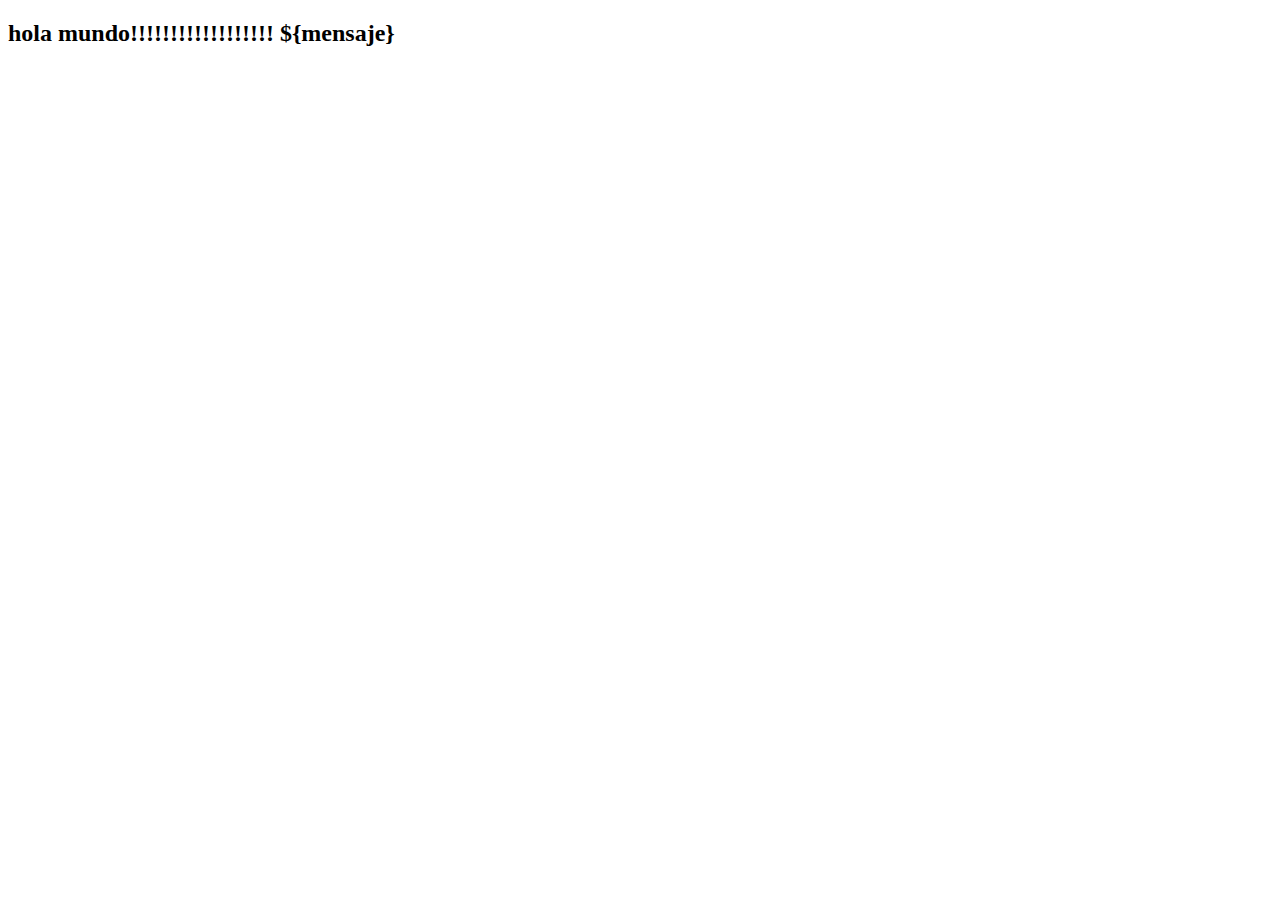
<file: InitializrSpringbootProject/src/main/resources/templates/index.html>
<!DOCTYPE html>
<html lang="en">
<head>
    <meta charset="UTF-8">
    <meta name="viewport" content="width=device-width, initial-scale=1.0">
    <title>Document</title>
</head>
<body>
    <h2>hola mundo!!!!!!!!!!!!!!!!!! ${mensaje}</h2>
    <div class="mensaje" th:text="${mensaje}"></div>
</body>
</html>
</file>
